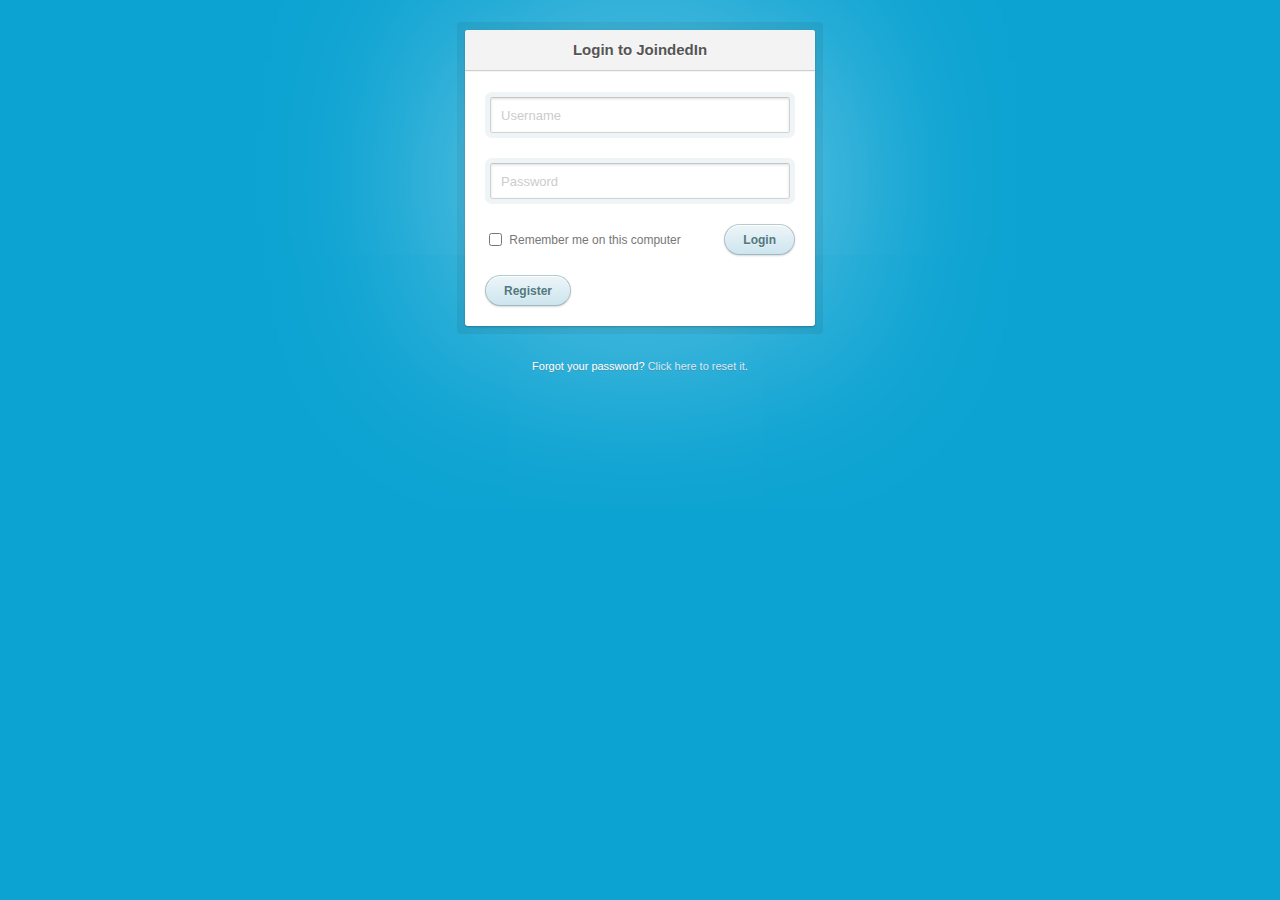
<file: index.html>
<!DOCTYPE html>
<html lang="en">
<head>
    <link rel="stylesheet" type="text/css" href="style.css"/>
</head>


<body>
	<div class="login">
		<h1>Login to JoindedIn</h1>
		<form method="post" action="">
		  <p><input type="text" name="login" value="" placeholder="Username"></p>
		  <p><input type="password" name="password" value="" placeholder="Password"></p>
		  <p class="remember_me">
			<label>
			  <input type="checkbox" name="remember_me" id="remember_me">
			  Remember me on this computer
			</label>
		  </p>
      <p class="submit"><input type="submit" name="commit" value="Login"></p>
      <br> 
      <input type="submit" formaction="register.html" value="Register">
		</form>
	  </div>
	  
	  <div class="login-help">
		<p>Forgot your password? <a href="#">Click here to reset it</a>.</p>
	  </div>
    

</body>
</html>
</file>
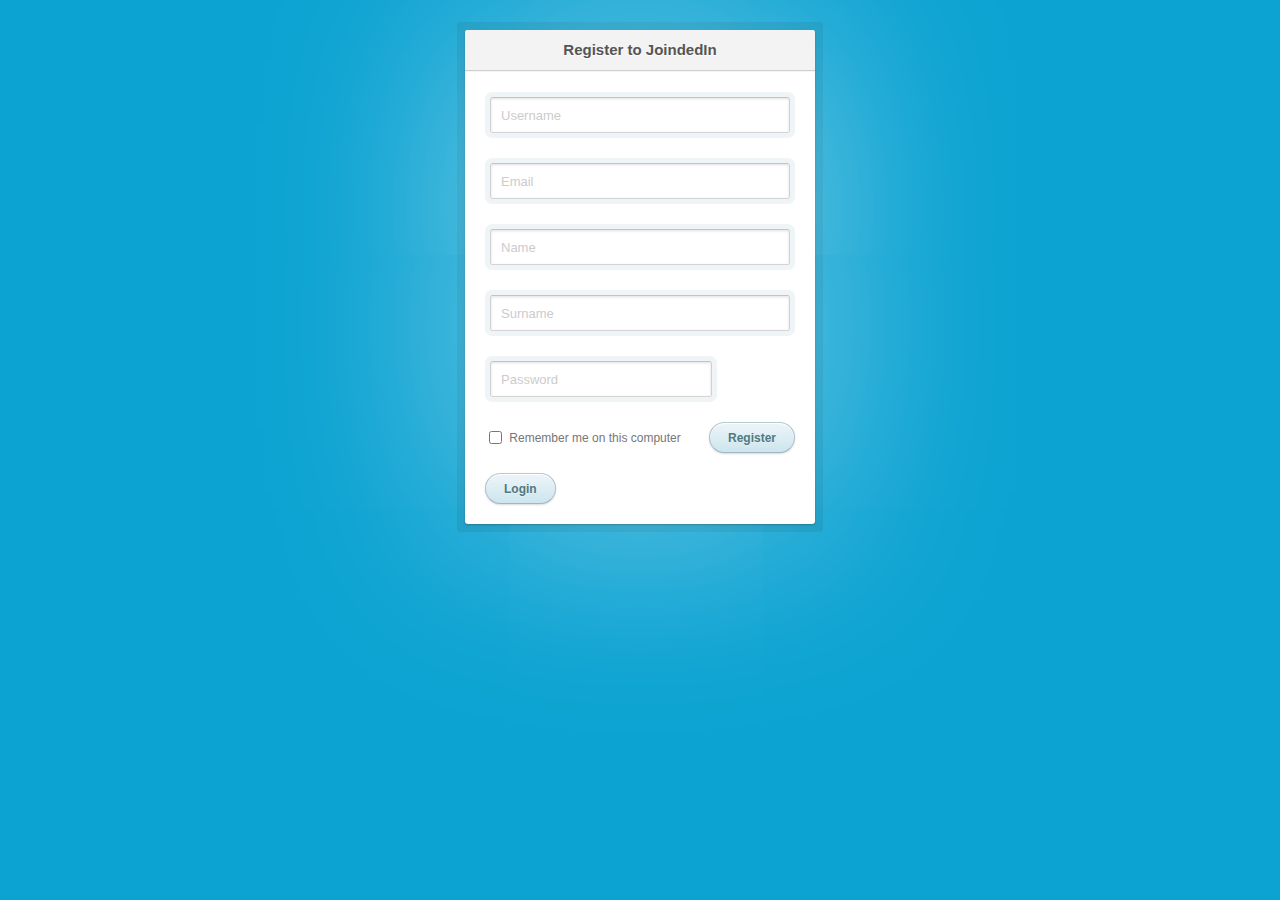
<file: register.html>
<!DOCTYPE html>
<html lang="en">
<head>
	<link rel="stylesheet" type="text/css" href="style.css"/>
</head>
<body>
	<div class="register">
		<h1>Register to JoindedIn</h1>
		<form method="post" action="">
          <p><input type="text" name="username" value="" placeholder="Username"></p>
          <p><input type="text" name="email" value="" placeholder="Email"></p>
          <p><input type="text" name="name" value="" placeholder="Name"></p>
          <p><input type="text" name="surname" value="" placeholder="Surname"></p>
          
		  <p><input type="password" name="password" value="" placeholder="Password"></p>
		  <p class="remember_me">
			<label>
			  <input type="checkbox" name="remember_me" id="remember_me">
			  Remember me on this computer
			</label>
		  </p>
      <p class="submit"><input type="submit"  value="Register"></p>
      <br> 
      <input type="submit" name="commit" value="Login" formaction="index.html">
		</form>
	  </div>
	  
	  <div class="login-help">
		
	  </div>
    


</body>
</html>
</file>
<file: style.css>
body {
  font: 13px/20px "Lucida Grande", Tahoma, Verdana, sans-serif;
  color: #404040;
  background: #0ca3d2;
}

.login {
  position: relative;
  margin: 30px auto;
  padding: 20px 20px 20px;
  width: 310px;
  background: white;
  border-radius: 3px;
  -webkit-box-shadow: 0 0 200px rgba(255, 255, 255, 0.5), 0 1px 2px rgba(0, 0, 0, 0.3);
  box-shadow: 0 0 200px rgba(255, 255, 255, 0.5), 0 1px 2px rgba(0, 0, 0, 0.3);
}

.login:before {
  content: '';
  position: absolute;
  top: -8px;
  right: -8px;
  bottom: -8px;
  left: -8px;
  z-index: -1;
  background: rgba(0, 0, 0, 0.08);
  border-radius: 4px;
}

.login h1 {
  margin: -20px -20px 21px;
  line-height: 40px;
  font-size: 15px;
  font-weight: bold;
  color: #555;
  text-align: center;
  text-shadow: 0 1px white;
  background: #f3f3f3;
  border-bottom: 1px solid #cfcfcf;
  border-radius: 3px 3px 0 0;
  background-image: -webkit-linear-gradient(top, whiteffd, #eef2f5);
  background-image: -moz-linear-gradient(top, whiteffd, #eef2f5);
  background-image: -o-linear-gradient(top, whiteffd, #eef2f5);
  background-image: linear-gradient(to bottom, whiteffd, #eef2f5);
  -webkit-box-shadow: 0 1px whitesmoke;
  box-shadow: 0 1px whitesmoke;
}

.login p {
  margin: 20px 0 0;
}

.login p:first-child {
  margin-top: 0;
}

.login input[type=text], .login input[type=password] {
  width: 278px;
}

.login p.remember_me {
  float: left;
  line-height: 31px;
}

.login p.remember_me label {
  font-size: 12px;
  color: #777;
  cursor: pointer;
}

.login p.remember_me input {
  position: relative;
  bottom: 1px;
  margin-right: 4px;
  vertical-align: middle;
}

.login p.submit {
  text-align: right;
}

.login-help {
  margin: 20px 0;
  font-size: 11px;
  color: white;
  text-align: center;
  text-shadow: 0 1px #2a85a1;
}

.login-help a {
  color: #cce7fa;
  text-decoration: none;
}

.login-help a:hover {
  text-decoration: underline;
}

:-moz-placeholder {
  color: #c9c9c9 !important;
  font-size: 13px;
}

::-webkit-input-placeholder {
  color: #ccc;
  font-size: 13px;
}

input {
  font-family: 'Lucida Grande', Tahoma, Verdana, sans-serif;
  font-size: 14px;
}

input[type=text], input[type=password] {
  margin: 5px;
  padding: 0 10px;
  width: 200px;
  height: 34px;
  color: #404040;
  background: white;
  border: 1px solid;
  border-color: #c4c4c4 #d1d1d1 #d4d4d4;
  border-radius: 2px;
  outline: 5px solid #eff4f7;
  -moz-outline-radius: 3px;
  -webkit-box-shadow: inset 0 1px 3px rgba(0, 0, 0, 0.12);
  box-shadow: inset 0 1px 3px rgba(0, 0, 0, 0.12);
}

input[type=text]:focus, input[type=password]:focus {
  border-color: #7dc9e2;
  outline-color: #dceefc;
  outline-offset: 0;
}

input[type=submit] {
  padding: 0 18px;
  height: 29px;
  font-size: 12px;
  font-weight: bold;
  color: #527881;
  text-shadow: 0 1px #e3f1f1;
  background: #cde5ef;
  border: 1px solid;
  border-color: #b4ccce #b3c0c8 #9eb9c2;
  border-radius: 16px;
  outline: 0;
  -webkit-box-sizing: content-box;
  -moz-box-sizing: content-box;
  box-sizing: content-box;
  background-image: -webkit-linear-gradient(top, #edf5f8, #cde5ef);
  background-image: -moz-linear-gradient(top, #edf5f8, #cde5ef);
  background-image: -o-linear-gradient(top, #edf5f8, #cde5ef);
  background-image: linear-gradient(to bottom, #edf5f8, #cde5ef);
  -webkit-box-shadow: inset 0 1px white, 0 1px 2px rgba(0, 0, 0, 0.15);
  box-shadow: inset 0 1px white, 0 1px 2px rgba(0, 0, 0, 0.15);
}

input[type=submit]:active {
  background: #cde5ef;
  border-color: #9eb9c2 #b3c0c8 #b4ccce;
  -webkit-box-shadow: inset 0 0 3px rgba(0, 0, 0, 0.2);
  box-shadow: inset 0 0 3px rgba(0, 0, 0, 0.2);
}

.lt-ie9 input[type=text], .lt-ie9 input[type=password] {
  line-height: 34px;
}



.register {
  position: relative;
  margin: 30px auto;
  padding: 20px 20px 20px;
  width: 310px;
  background: white;
  border-radius: 3px;
  -webkit-box-shadow: 0 0 200px rgba(255, 255, 255, 0.5), 0 1px 2px rgba(0, 0, 0, 0.3);
  box-shadow: 0 0 200px rgba(255, 255, 255, 0.5), 0 1px 2px rgba(0, 0, 0, 0.3);
}

.register:before {
  content: '';
  position: absolute;
  top: -8px;
  right: -8px;
  bottom: -8px;
  left: -8px;
  z-index: -1;
  background: rgba(0, 0, 0, 0.08);
  border-radius: 4px;
}

.register h1 {
  margin: -20px -20px 21px;
  line-height: 40px;
  font-size: 15px;
  font-weight: bold;
  color: #555;
  text-align: center;
  text-shadow: 0 1px white;
  background: #f3f3f3;
  border-bottom: 1px solid #cfcfcf;
  border-radius: 3px 3px 0 0;
  background-image: -webkit-linear-gradient(top, whiteffd, #eef2f5);
  background-image: -moz-linear-gradient(top, whiteffd, #eef2f5);
  background-image: -o-linear-gradient(top, whiteffd, #eef2f5);
  background-image: linear-gradient(to bottom, whiteffd, #eef2f5);
  -webkit-box-shadow: 0 1px whitesmoke;
  box-shadow: 0 1px whitesmoke;
}

.register p {
  margin: 20px 0 0;
}

.register p:first-child {
  margin-top: 0;
}

.register input[type=text], .login input[type=password] {
  width: 278px;
}

.register p.remember_me {
  float: left;
  line-height: 31px;
}

.register p.remember_me label {
  font-size: 12px;
  color: #777;
  cursor: pointer;
}

.register p.remember_me input {
  position: relative;
  bottom: 1px;
  margin-right: 4px;
  vertical-align: middle;
}

.register p.submit {
  text-align: right;
}

.register-help {
  margin: 20px 0;
  font-size: 11px;
  color: white;
  text-align: center;
  text-shadow: 0 1px #2a85a1;
}

.register-help a {
  color: #cce7fa;
  text-decoration: none;
}

.register-help a:hover {
  text-decoration: underline;
}

header {
    text-align: justify;
    letter-spacing: 1px;
    height: 8em;
    padding: 2em 10%;
    background: #2c3e50;
    color: #fff;
}
header h1,
header nav {
    display: inline-block;
}

header::after {
    content: '';
    display: inline-block;
    width: 100%;
}

header h1 {
    height: 100%;
}
 
header h1::before {
    content: '';
    display: inline-block;
    vertical-align: middle;  
    height: 100%;
}
</file>
